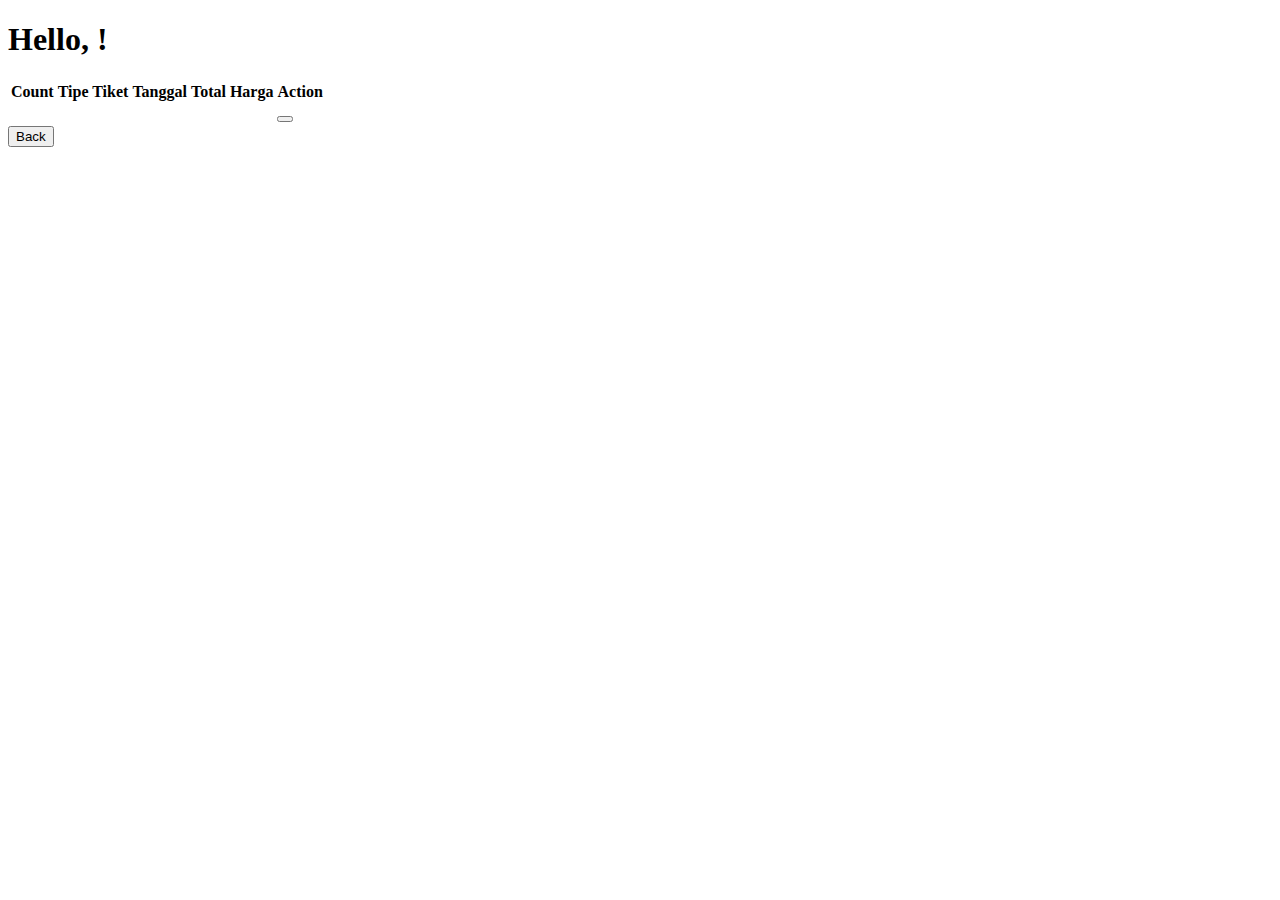
<file: src/main/resources/templates/index.html>
<!DOCTYPE html>
<html xmlns:th="http://www.thymeleaf.org">
    <head th:replace="includes/base :: css"></head>
    <body>
        <header th:replace="includes/base :: navbar"></header>

        <main role="main " class="container">
            <div th:replace="includes/base :: head-content"></div>
            <div class="container">
                <div class="row">
                    <div class="col-12 mt-5">
                        <table class="table table-hover">
                            <tr>
                                <th>Count</th>
                                <th>Tipe Tiket</th>
                                <th>Tanggal </th>
                                <th>Total Harga</th>
                                <th>Action</th>
                            </tr>
                            <h1>Hello, <span th:text="${session.name}"></span>!</h1>
                                <tr th:each="rsv : ${list}">
                                     <td th:text="${ rsv.count }"></td>
                                    <td th:text="${ rsv.tipe_tiket }"></td>
                                    <td th:text="${ rsv.dateR }"></td>
                                    <td th:text="${ rsv.total_harga }"></td>
                                <td>
                                    <div class="btn-group " role="group " aria-label="Basic example ">
                                        <a th:href="@{/rsv/{id_user}/edit(id_user=${ rsv.id_user })}"  class="btn btn-info text-white ">
                                            <i class='bx bx-pencil'></i>
                                        </a>
                                        <form onSubmit="return confirm('Do you really want to delete to-do?')" method="POST" action="#" th:action="@{/rsv/{id_user}/delete(id_user=${ rsv.id_user })}">
                                            
                                            <button type="submit" class="btn btn-danger text-white "><i class='bx bx-trash'></i></button>
                                        </form>
                                    </div>
                                </td>
                            </tr>
                        </table>
                    </div >
                    <div class="col-12-sm">
                    <a th:href="@{/home}">
                            <button type="submit" class="btn-info text-center">Back</button>
                            </a>
                    </div>
                </div>
            </div>
        </main>
        
      
        

        <div th:replace="includes/base  :: footer"></div>

        <div th:replace="includes/base  :: scripts"></div>
    </body>
</html>
</file>
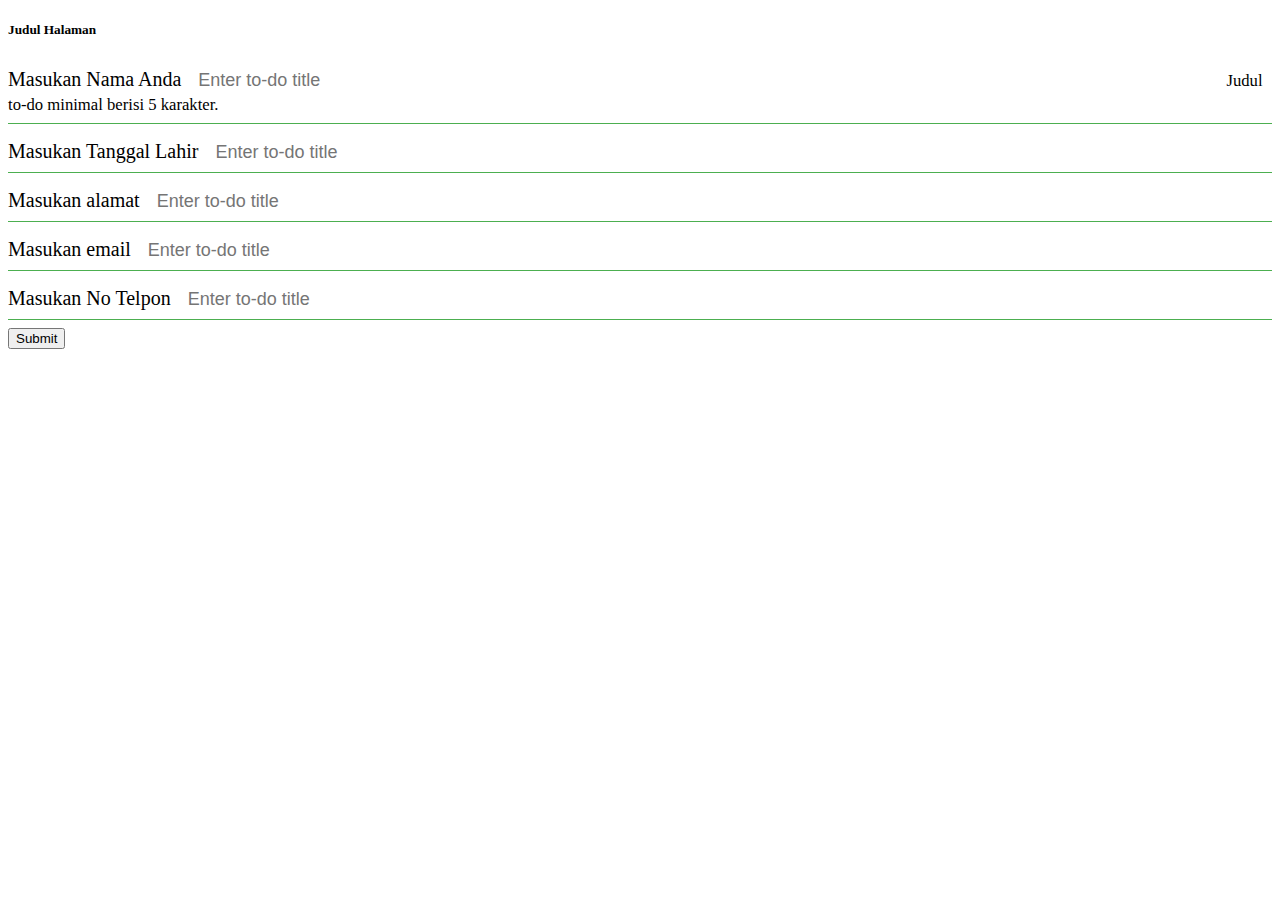
<file: src/main/resources/templates/data_diri.html>
<!DOCTYPE html>
<html xmlns:th="http://www.thymeleaf.org">
    <head th:replace="includes/base :: css"></head>
    <body>
        <header th:replace="includes/base :: navbar"></header>

        <main role="main " class="container">
            <div th:replace="includes/base :: head-content"></div>
            <div class="container mt-5">
                <div class="row mb-4">
                    <div class="col-12">
                        <h5 class="mb-4">Judul Halaman</h5>

                        <form method="POST" action="#" th:action="@{/data_diri/store}" th:object="${data_diri}">
                            <input type="hidden" th:field="*{id}" name="id"/>
                            <div class="textbox">
                                <label for="example-todo-title">Masukan Nama Anda</label>
                                <input th:field="*{nama}" type="text" class="form-control" id="example-todo-title" aria-describedby="emailHelp" placeholder="Enter to-do title" required>
                                <small id="emailHelp" class="form-text text-muted">Judul to-do minimal berisi 5 karakter.</small>
                            </div>

                            <div class="textbox">
                                <label for="example-todo-desc">Masukan Tanggal Lahir</label>
                                <input th:field="*{tanggal_lahir}" type="text" class="form-control" id="example-todo-title" aria-describedby="emailHelp" placeholder="Enter to-do title" required>
                                <small id="emailHelp" class="form-text text-muted"></small>
                            </div>
                            
                            <div class="textbox">
                                <label for="example-todo-desc">Masukan alamat </label>
                               <input th:field="*{alamat}" type="text" class="form-control" id="example-todo-title" aria-describedby="emailHelp" placeholder="Enter to-do title" required>
                                <small id="emailHelp" class="form-text text-muted"></small>
                            </div>
                            
                            <div class="textbox">
                                <label for="example-todo-desc">Masukan email</label>
                               <input th:field="*{email}" type="text" class="form-control" id="example-todo-title" aria-describedby="emailHelp" placeholder="Enter to-do title" required>
                                <small id="emailHelp" class="form-text text-muted"></small>
                            </div>
                            
                            <div class="textbox">
                                <label for="example-todo-desc">Masukan No Telpon</label>
                               <input th:field="*{no_telp}" type="text" class="form-control" id="example-todo-title" aria-describedby="emailHelp" placeholder="Enter to-do title" required>
                                <small id="emailHelp" class="form-text text-muted"></small>
                            </div>
                            <a th:href="@{/rsv/create}">
                            <button type="submit" class="btn btn-primary">Submit</button>
                            </a>
                        </form>
                    </div>
                </div>
            </div>
        </main>

         <style>
                .background{
                     margin: 0;
                     padding: 0;
                     font-family: sans-serif;
                     background: linear-gradient(rgba(0,0,0,0.70),rgba(0,0,0,0.70)),  url('../img/harley.jpg');
                     background-size: cover;
                     height: 100%;
                     color: white
                }
                .textbox{
                width: 100%;
                font-size: 20px;
                padding: 8px 0;
                margin: 8px 0;
                border-bottom: 1px solid #4caf50;
                }

                .textbox input{
                    border: none;
                    outline: none;
                    background:none;
                    color: black;
                    font-size: 18px;
                    margin: 0 10px;
                    width: 80%;
                }
            </style>

        <div th:replace="includes/base  :: footer"></div>

        <div th:replace="includes/base  :: scripts"></div>
    </body>
</html>
</file>
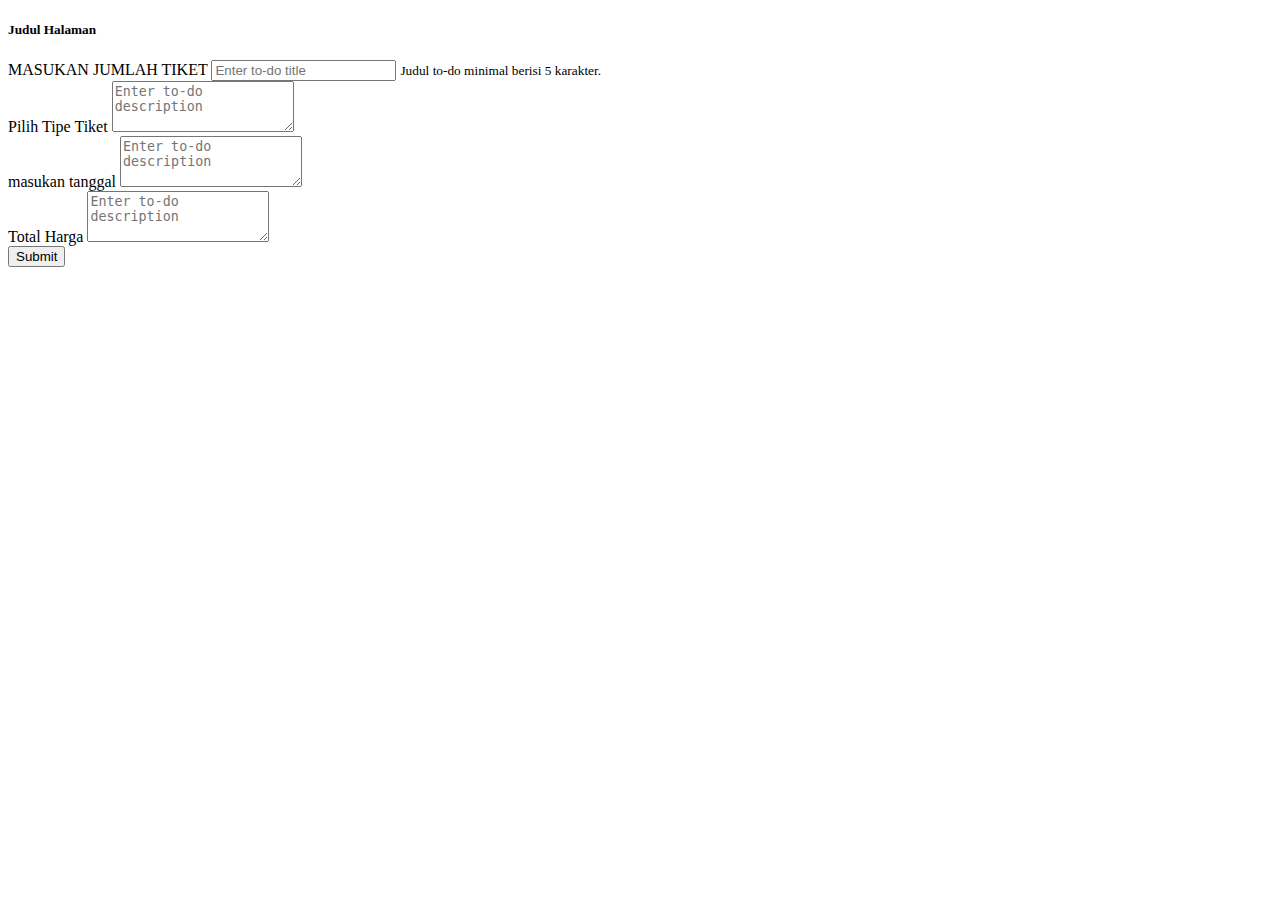
<file: src/main/resources/templates/edit.html>
<!DOCTYPE html>
<html xmlns:th="http://www.thymeleaf.org">
    <head th:replace="includes/base :: css"></head>
    <body>
        <header th:replace="includes/base :: navbar"></header>

        <main role="main " class="container">
            <div th:replace="includes/base :: head-content"></div>
            <div class="container mt-5">
                <div class="row mb-4">
                    <div class="col-12">
                        <h5 class="mb-4">Judul Halaman</h5>

                        <form method="POST" action="#" th:action="@{/rsv/store}" th:object="${rsv}">
                            <input type="hidden" th:field="*{id}" name="id"/>
                            <input type="hidden" th:field="*{id_user}" name="id_user"/>
                            <div class="form-group">
                                <label for="example-todo-title">MASUKAN JUMLAH TIKET</label>
                                <input th:field="*{count}" type="text" class="form-control" id="example-todo-title" aria-describedby="emailHelp" placeholder="Enter to-do title" required>
                                <small id="emailHelp" class="form-text text-muted">Judul to-do minimal berisi 5 karakter.</small>
                            </div>

                            <div class="form-group">
                                <label for="example-todo-desc">Pilih Tipe Tiket</label>
                                <textarea th:field="*{tipe_tiket}" rows="3" class="form-control" id="example-todo-desc" aria-describedby="emailHelp" placeholder="Enter to-do description"></textarea>
                                <small id="emailHelp" class="form-text text-muted"></small>
                            </div>
                            
                            <div class="form-group">
                                <label for="example-todo-desc">masukan tanggal </label>
                                <textarea th:field="*{dateR}" rows="3" class="form-control" id="example-todo-desc" aria-describedby="emailHelp" placeholder="Enter to-do description"></textarea>
                                <small id="emailHelp" class="form-text text-muted"></small>
                            </div>
                            
                            <div class="form-group">
                                <label for="example-todo-desc">Total Harga</label>
                                <textarea th:field="*{total_harga}" rows="3" class="form-control" id="example-todo-desc" aria-describedby="emailHelp" placeholder="Enter to-do description"></textarea>
                                <small id="emailHelp" class="form-text text-muted"></small>
                            </div>
                            <a th:href="@{/}">
                            <button type="submit" class="btn btn-primary">Submit</button>
                            </a>
                        </form>
                    </div>
                </div>
            </div>
        </main>



        <div th:replace="includes/base  :: footer"></div>

        <div th:replace="includes/base  :: scripts"></div>
    </body>
</html>
</file>
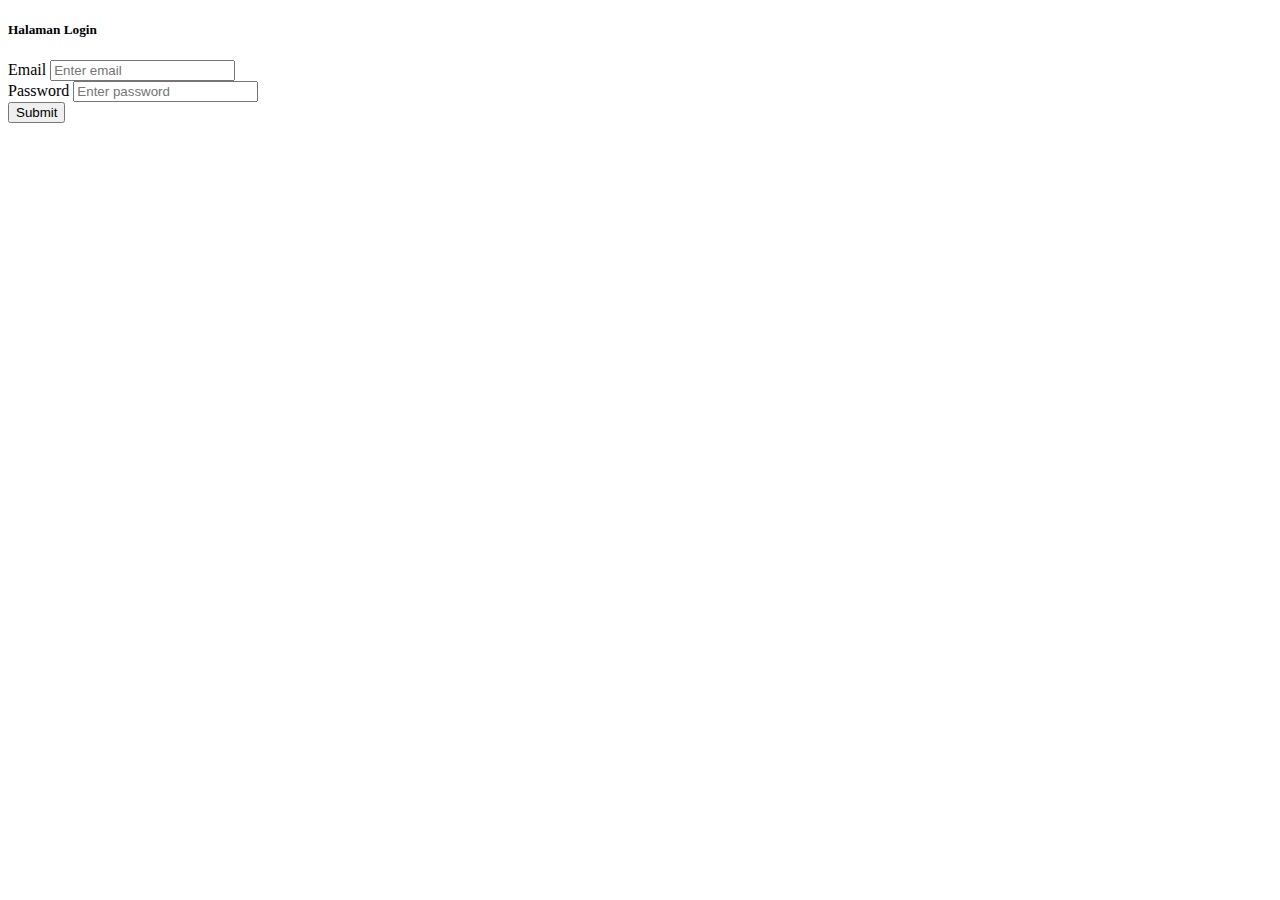
<file: src/main/resources/templates/login.html>
<!DOCTYPE html>
<html xmlns:th="http://www.thymeleaf.org">
    <head th:replace="includes/base :: css"></head>
    <body>
        <header th:replace="includes/base :: navbar"></header>

        <main role="main " class="container">
            <div th:replace="includes/base :: head-content"></div>
            <div class="container mt-5">
                <div class="row mb-4">
                    <div class="col-12">
                        <h5 class="mb-4">Halaman Login</h5>

                        <form method="POST" action="#" th:action="@{/login}" th:object="${user}">
                            <div class="form-group">
                                <label for="example-todo-title">Email</label>
                                <input th:field="*{email}" type="email" class="form-control" id="example-todo-title" aria-describedby="emailHelp" placeholder="Enter email" required>
                            </div>

                            <div class="form-group">
                                <label for="example-todo-title">Password</label>
                                <input th:field="*{password}" type="password" class="form-control" id="example-todo-title" aria-describedby="emailHelp" placeholder="Enter password" required>
                            </div>

                            <button type="submit" class="btn btn-primary">Submit</button>
                        </form>
                    </div>
                </div>
            </div>
        </main>



        <div th:replace="includes/base  :: footer"></div>

        <div th:replace="includes/base  :: scripts"></div>
    </body>
</html>
</file>
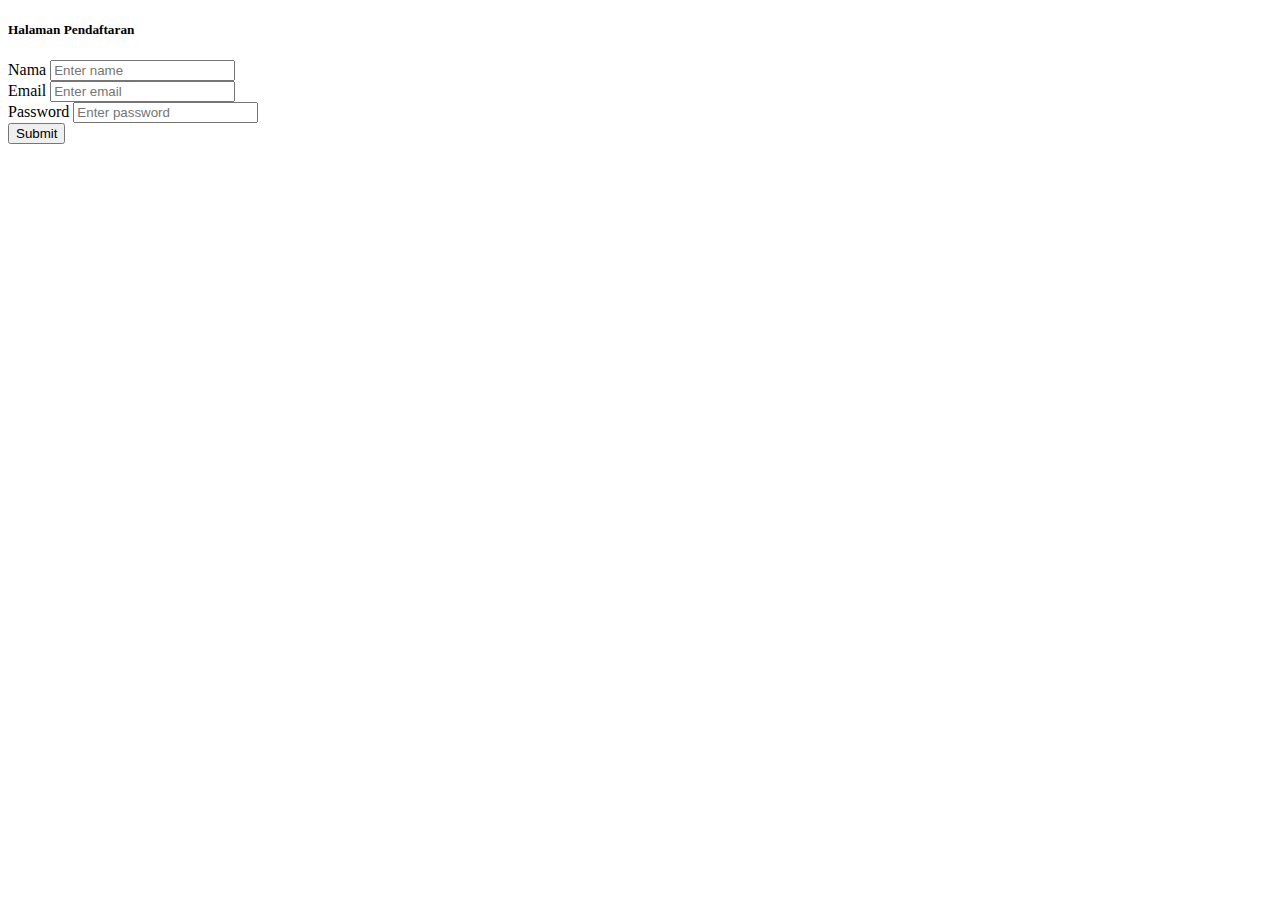
<file: src/main/resources/templates/register.html>
<!DOCTYPE html>
<html xmlns:th="http://www.thymeleaf.org">
    <head th:replace="includes/base :: css"></head>
    <body>
        <header th:replace="includes/base :: navbar"></header>

        <main role="main " class="container">
            <div th:replace="includes/base :: head-content"></div>
            <div class="container mt-5">
                <div class="row mb-4">
                    <div class="col-12">
                        <h5 class="mb-4">Halaman Pendaftaran</h5>

                        <form method="POST" action="#" th:action="@{/register}" th:object="${user}">
                            <div class="form-group">
                                <label for="example-todo-title">Nama</label>
                                <input th:field="*{name}" type="text" class="form-control" id="example-todo-title" aria-describedby="emailHelp" placeholder="Enter name" required>
                            </div>

                            <div class="form-group">
                                <label for="example-todo-title">Email</label>
                                <input th:field="*{email}" type="email" class="form-control" id="example-todo-title" aria-describedby="emailHelp" placeholder="Enter email" required>
                            </div>

                            <div class="form-group">
                                <label for="example-todo-title">Password</label>
                                <input th:field="*{password}" type="password" class="form-control" id="example-todo-title" aria-describedby="emailHelp" placeholder="Enter password" required>
                            </div>

                            <button type="submit" class="btn btn-primary">Submit</button>
                        </form>
                    </div>
                </div>
            </div>
        </main>



        <div th:replace="includes/base  :: footer"></div>

        <div th:replace="includes/base  :: scripts"></div>
    </body>
</html>
</file>
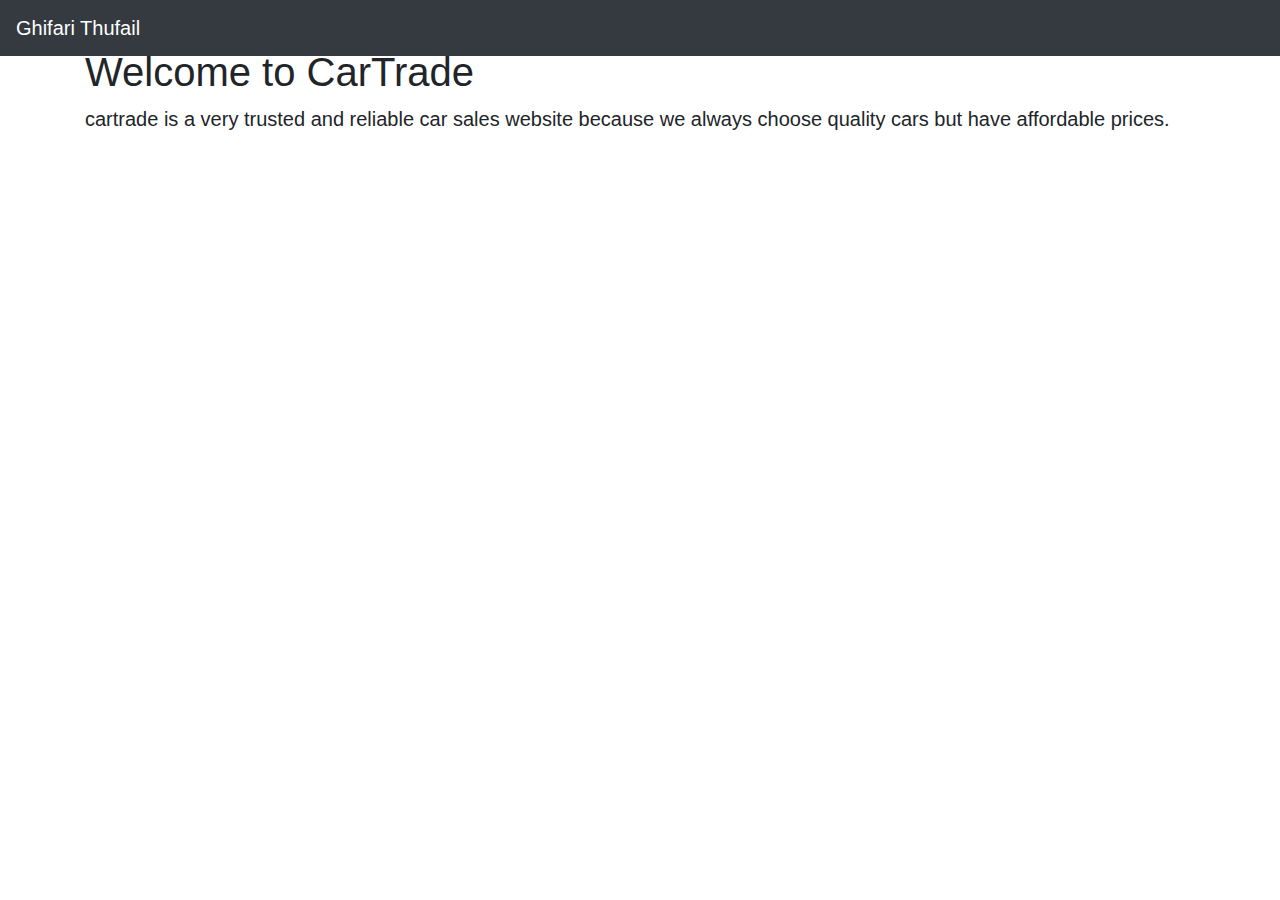
<file: src/main/resources/templates/includes/base.html>
<html 
    xmlns:th="http://www.thymeleaf.org"	>
    <head th:fragment="css">
        <meta charset="utf-8">
        <meta name="viewport" content="width=device-width, initial-scale=1">
        <!-- Bootstrap CSS -->
        <link rel="stylesheet" href="https://stackpath.bootstrapcdn.com/bootstrap/4.3.1/css/bootstrap.min.css" integrity="sha384-ggOyR0iXCbMQv3Xipma34MD+dH/1fQ784/j6cY/iJTQUOhcWr7x9JvoRxT2MZw1T" crossorigin="anonymous">
        <link th:href="@{/css/main.css}" rel="stylesheet" />
        <link href='https://unpkg.com/boxicons@2.0.9/css/boxicons.min.css' rel='stylesheet'>
        <title>Car Trade</title>
    </head>
    <body>

        <header th:fragment="navbar">
            <!-- Fixed navbar -->
            <nav class="navbar navbar-expand-lg navbar-dark bg-dark fixed-top">
                <a class="navbar-brand" href="#">Ghifari Thufail</a>
                <!-- Navbar brand yo -->
                <button class="navbar-toggler" type="button" data-toggle="collapse" data-target="#navbarTop" aria-controls="navbar" aria-expanded="false" aria-label="Toggle navigation">
                    <span class="navbar-toggler-icon"></span>
                </button>

                <div class="collapse navbar-collapse" id="navbarTop">
                    <ul class="navbar-nav mr-auto">
                        <li class="nav-item"><a class="nav-link" href="/data_diri"></a></li>
                    </ul>
                </div>
            </nav>
        </header>

        <div class="container mt-5" th:fragment="head-content">
            <h1 class="mt-5 ">Welcome to CarTrade</h1>
            <p class="lead mb-5">cartrade is a very trusted and reliable car sales website because we always choose quality cars but have affordable prices. <br/></p>
        </div>

        <footer th:fragment="footer" class="footer ">
            <div class="container ">
                <span class="text-muted "></span>
            </div>
        </footer>


        <div th:fragment="scripts">
            <script src="https://ajax.googleapis.com/ajax/libs/jquery/3.2.1/jquery.min.js"></script>
            <script src="https://cdnjs.cloudflare.com/ajax/libs/popper.js/1.12.6/umd/popper.min.js"></script>
            <script src="https://maxcdn.boxotstrapcdn.com/bootstrap/4.0.0/js/bootstrap.min.js"></script>
        </div>
    </body>
</html>
</file>
